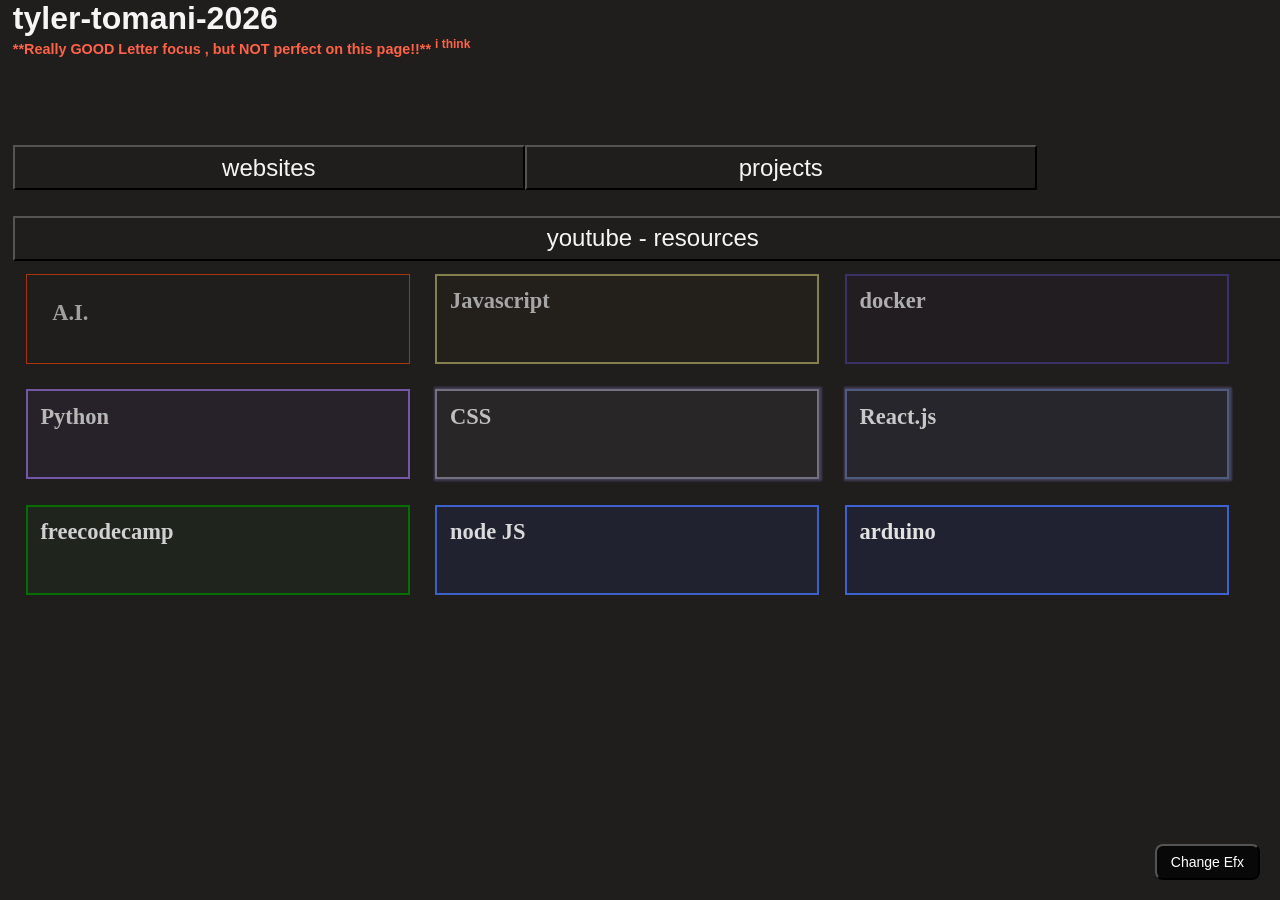
<file: index.html>
<!DOCTYPE html>
<html lang="en">
<head>
    <meta charset="UTF-8">
    <meta name="viewport" content="width=device-width, initial-scale=1.0">
    <title>tyler-tomani-2026</title>
    <link rel="stylesheet" href="css/main.css">
    <script type="module" src="js/main-script.js" defer></script>
        <meta http-equiv="Content-Security-Policy" content="
            default-src 'self';
            script-src 'self'  ;
            style-src 'self';
            img-src 'self' data:;
            object-src 'none';
            base-uri 'none';
        ">
</head>
<body class="dark-mode">
    <div class="page-wrapper">
        <header class="page-header">
            <h1>tyler-tomani-2026</h1>
            <h2><span class="r">**Really GOOD Letter focus , but NOT perfect  on this page!!** <sup>i think</sup></span></h2>
        </header>
        <div class="main-container">
            <div class="topics-container">
                <!-- websites -->
                <section id="websiteSection" class="topic drop-parent">
                    <header>
                        <button class="drop-down topic-title" aria-expanded="false">
                            websites
                        </button>
                    </header>
                    <!-- <div class="projects-container downs show"> -->
                    <div class="projects-container downs ">
                        <!-- program shortcuts -->
                        <!-- rel="noopener norefferer" is for SECURITY!! -->
                        <a rel="noopener noreferrer" class="project" target="_blank"  
                            href="https://programshortcuts.com/" 
                            rel="noopener noreferrer">
                                <h3 class="project-title">program shortcuts</h3>
                                <img 
                                    src="images/program-shorcut-logo.png" 
                                    alt="Program Shortcuts Logo">
                        </a>
                        <!-- code commands & shortcuts -->
                         <!-- rel="noopener norefferer" is for SECURITY!! -->
                        <a rel="noopener noreferrer" class="project" target="_blank" 
                            href="https://programshortcuts.github.io/code-cmds-shorts-repo/" 
                            rel="noopener noreferrer">
                                <h3 id="codeCmdShrtTitle" class="project-title">code cmd & short</h3>
                                <img 
                                    src="images/codeCmdShorts-logo-2-copy.png" 
                                    alt="Code Commands and Shortcuts Logo">
                        </a>
                        <!-- madonna-med-spa-sites -->
                        <a rel="noopener noreferrer" class="project madonna-stie"  id="mediSpaSites"
                            href="https://programshortcuts.github.io/medi-spa-sites-repo/" rel="noopener noreferrer">
                            <h3 class="project-title">madonna-medi-spa-sites</h3>
                            <!-- <img src="images/MadMediSpa-512x512-1.png" alt="pops invoice Logo"> -->
                        </a>
                    </div>
                </section>
                <!-- projects -->
                 <section id="projectsSection" class="topic drop-parent">
                    <header>
                        <button class="drop-down topic-title" aria-expanded="false">
                            projects
                        </button>
                    </header>
                    <div class="projects-container downs ">
                        <!-- promptys repo -->
                        <a rel="noopener noreferrer" class="project" 
                            href="https://tstudystuff.github.io/finax-agent/" 
                            rel="noopener noreferrer">
                                <h3 class="project-title">Finax -ex-div</h3>
                                <!-- <img 
                                    src="images/pops-invoice.jpg" 
                                    alt="pops invoice Logo"> -->
                        </a>
                        <!-- promptys repo -->
                        <a rel="noopener noreferrer" class="project" 
                            href="https://programshortcuts.github.io/promptys-repo/" 
                            rel="noopener noreferrer">
                                <h3 class="project-title">promptys repo</h3>
                                <!-- <img 
                                    src="images/pops-invoice.jpg" 
                                    alt="pops invoice Logo"> -->
                        </a>
                        <!-- pagination repo -->
                        <a rel="noopener noreferrer" class="project" 
                            href="https://programshortcuts.github.io/paginate-repo/" 
                            rel="noopener noreferrer">
                                <h3 class="project-title">pagination repo</h3>
                                <!-- <img 
                                    src="images/pops-invoice.jpg" 
                                    alt="pops invoice Logo"> -->
                        </a>
                        <!-- pops - invoice -->
                        <a rel="noopener noreferrer" class="project" target="_blank" 
                            href="https://programshortcuts.github.io/pops-invoice/" 
                            rel="noopener noreferrer">
                                <h3 class="project-title">pops-invoice</h3>
                                <img 
                                    src="images/pops-invoice.jpg" 
                                    alt="pops invoice Logo">
                        </a>
                        

                        
                        
                    </div>
                </section>
                <!-- youtube - resources -->
                <section id="youtubeResources" class="topic drop-parent">
                    <header>        
                        <button class="drop-down topic-title" aria-expanded="false">
                            youtube - resources
                        </button>
                    </header>
                    <div class="topics-container downs show ">
                        <a rel="noopener noreferrer" id="aiYoutube" class="topic"
                            href="https://programshortcuts.github.io/ai-youtube-repo/">
                            <h3>A.I. </h3>
                        </a>
                        <a rel="noopener noreferrer" id="jsYoutube" class="topic"
                        href="https://programshortcuts.github.io/javascript-youtube-repo/">
                        <h3>Javascript</h3>
                    </a>
                    <a rel="noopener noreferrer" id="dockerYoutube" class="topic" href="temp.html">
                        <h3>docker</h3>
                    </a>
                    <a rel="noopener noreferrer" id="pythonYoutube" class="topic"
                        href="https://programshortcuts.github.io/python-youtube-repo/">
                        <h3 class="">Python</h3>
                    </a>
                    <a rel="noopener noreferrer" id="cssYoutube" class="topic" 
                        href="temp.html">
                        <h3>CSS</h3>
                    </a>
                    <a rel="noopener noreferrer" id="reactJsYoutube" class="topic" 
                        href="temp.html">
                        <h3>React.js</h3>
                    </a>
                    <a rel="noopener noreferrer" id="freecodecampYoutube" class="topic" 
                        href="https://programshortcuts.github.io/freecodecamp-repo/">
                    <h3>freecodecamp</h3>
                    </a>
                    <a rel="noopener noreferrer" id="nodeJsYoutube" class="topic" 
                        href="temp.html">
                        <h3>node JS</h3>
                    </a>
                    <a rel="noopener noreferrer" id="arduinoYoutube" class="topic" href="https://programshortcuts.github.io/paul-mcwhorter-arduino-repo/">
                        <h3>arduino</h3>
                    </a>
                    </div>
                </section>
            </div>
        </div>
        <div id="effect-indicator"></div>
        <button id="efxChangeBtn">Change Efx</button>
    </div>
</body>
</html>
</file>
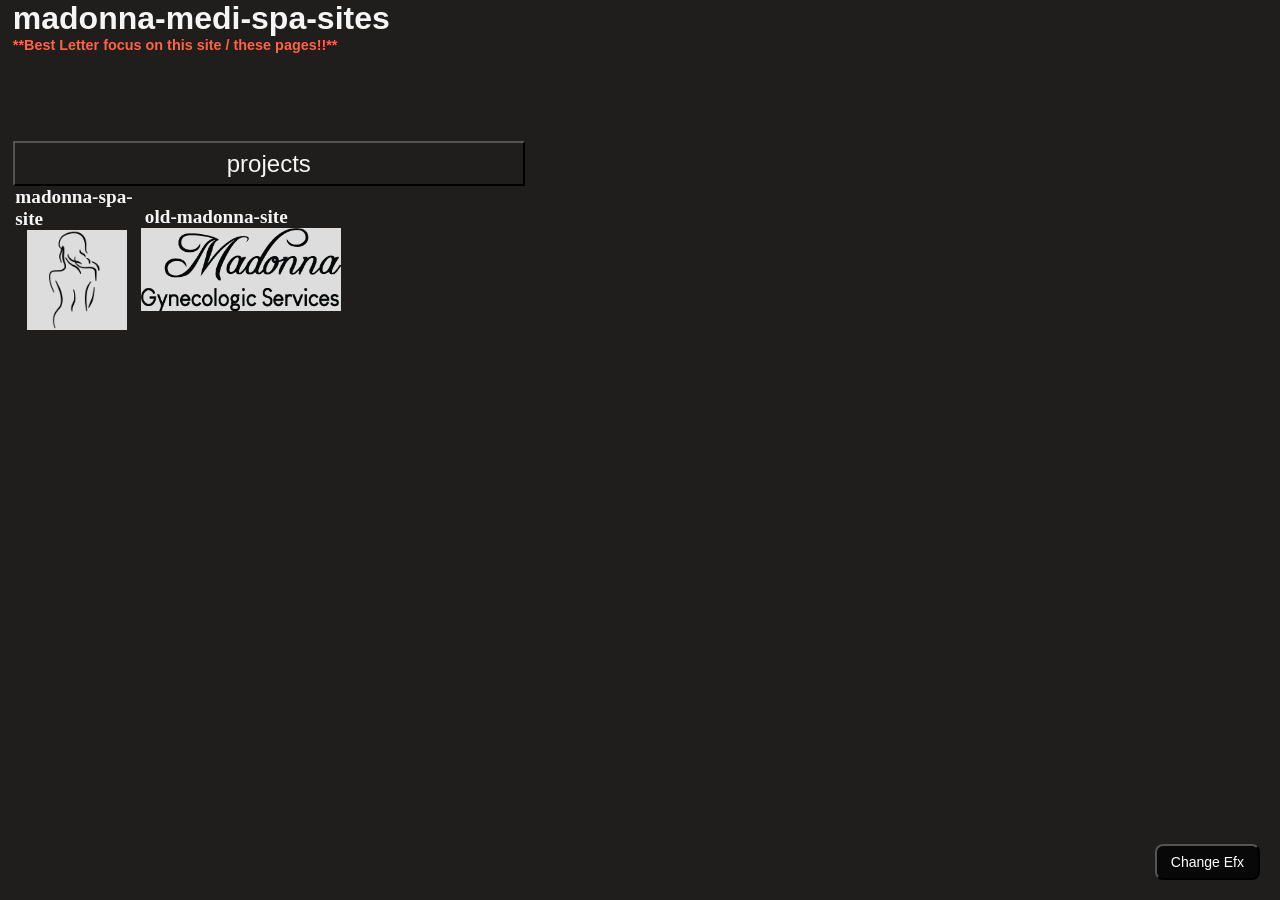
<file: projects/madonna-medi-spa/madonna-medi-spa.html>
<!DOCTYPE html>
<html lang="en">

<head>
    <meta charset="UTF-8">
    <meta name="viewport" content="width=device-width, initial-scale=1.0">
    <title>tyler-tomani-2026</title>
    <link rel="stylesheet" href="../../css/main.css">
    <script type="module"   src="../../js/main-script.js" defer></script>
</head>

<body class="dark-mode">
    <div class="page-wrapper">
        <header class="page-header">
            <h1>madonna-medi-spa-sites</h1>
            <h2><span class="r">**Best Letter focus on this site / these pages!!**</span></h2>
        </header>
        <div class="main-container">
            <div class="topics-container">

                <!-- projects -->
                <section id="projectsSection" class="topic drop-parent">
                    <header>
                        <button class="drop-down topic-title" aria-expanded="false">
                            projects
                        </button>
                    </header>
                    <div class="projects-container downs show">
                        
                        <a rel="noopener noreferrer" class="project madonna-stie" target="_blank" id="newMadonnaSpaSite"
                            href="https://programshortcuts.github.io/madonna-medical-spa/#pages/home/home.html" rel="noopener noreferrer">
                            <h3 class="project-title">madonna-spa-site</h3>
                            <img src="../../images/MadMediSpa-512x512-1.png" alt="pops invoice Logo">
                        </a>
                        <!-- old-madonna-site -->
                        <a rel="noopener noreferrer" class="project madonna-stie" target="_blank" id="oldMadonnaSite"
                            href="https://programshortcuts.github.io/old-maddona-site/" rel="noopener noreferrer">
                            <h3 class="project-title">old-madonna-site</h3>
                            <img src="../../images/Madonna-OBGYNLogo.png" alt="pops invoice Logo">
                        </a>

                    </div>
                </section>
                <!-- youtube - resources -->
                <!-- <section id="youtubeResources" class="topic drop-parent">
                    <header>
                        <button class="drop-down topic-title" aria-expanded="false">
                            youtube - resources
                        </button>
                    </header>
                    <div class="topics-container downs show ">
                        <a id="dockerYoutube" class="topic" href="temp.html">
                            <h3>docker</h3>
                        </a>
                        <a id="jsYoutube" class="topic" href="temp.html">
                            <h3>Javascript</h3>
                        </a>
                        <a id="nodeJsYoutube" class="topic" href="temp.html">
                            <h3>node JS</h3>
                        </a>
                        <a id="pythonYoutube" class="topic" href="temp.html">
                            <h3 class="bgw">Python</h3>
                        </a>
                        <a id="aiYoutube" class="topic" href="temp.html">
                            <h3>A.I. </h3>
                        </a>
                        <a id="cssYoutube" class="topic" href="temp.html">
                            <h3>CSS</h3>
                        </a>
                        <a id="reactJsYoutube" class="topic" href="temp.html">
                            <h3>React.js</h3>
                        </a>
                        <a id="freecodecampYoutube" class="topic
                        " href="temp.html">
                            <h3>freecodecamp</h3>
                        </a>
                    </div>
                </section> -->
            </div>
        </div>
        <div id="effect-indicator"></div>
        <button id="efxChangeBtn">Change Efx</button>
    </div>
</body>

</html>
</file>
<file: css/main.css>
/* main.css */
@import url('dark-mode.css');
@import url('responsive.css');
/* uis */
/* utilties */
@import url('utilities/colors.css');
@import url('utilities/borders.css');
@import url('utilities/display.css');
@import url('utilities/effects.css');
@import url('utilities/layout.css');
@import url('utilities/position.css');
@import url('utilities/sizing.css');
@import url('utilities/spacing.css');
@import url('utilities/text.css');
*{
    margin: 0;
    padding: 0;
    box-sizing: border-box;
}
</file>
